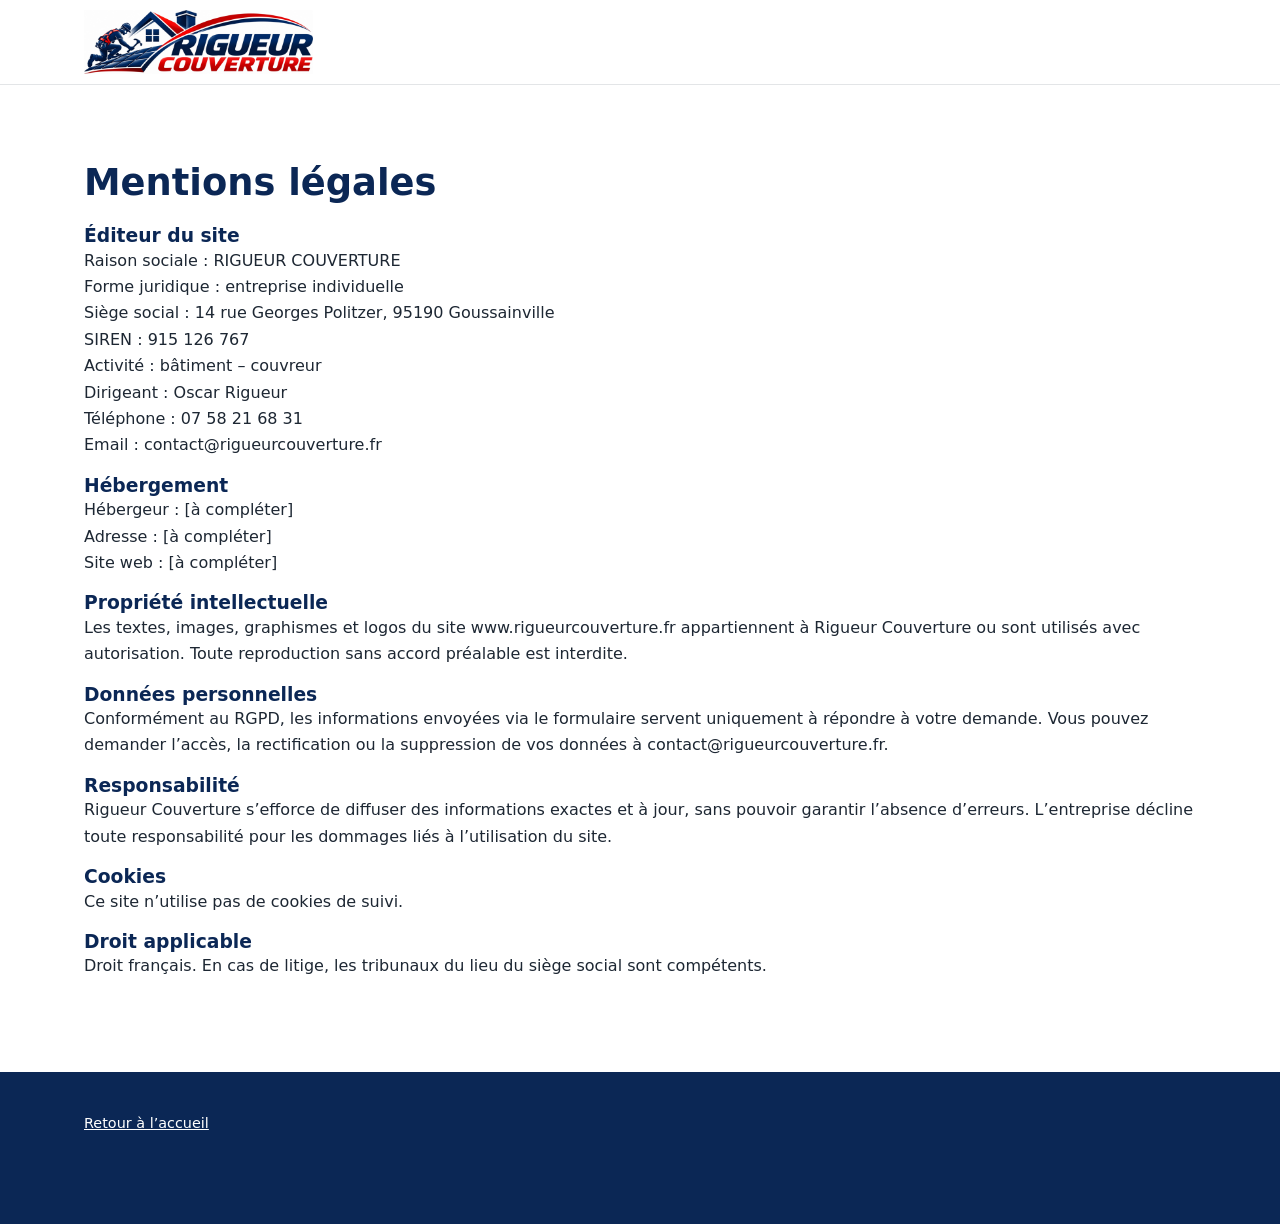
<file: mentions-legales.html>
<!DOCTYPE html>
<html lang="fr">
<head>
<meta charset="utf-8">
<meta name="viewport" content="width=device-width, initial-scale=1">
<title>Mentions légales – Rigueur Couverture</title>
<meta name="robots" content="noindex">
<link rel="icon" href="images/favicon.png">
<link rel="stylesheet" href="style.css">
</head>
<body>
<header><div class="wrap"><a class="marque" href="index.html"><img src="images/logo-entete.png" alt="Rigueur Couverture" width="700" height="196"></a></div></header>
<main><section><div class="wrap">
<h2>Mentions légales</h2>

<h3>Éditeur du site</h3>
<p>Raison sociale : RIGUEUR COUVERTURE<br>
Forme juridique : entreprise individuelle<br>
Siège social : 14 rue Georges Politzer, 95190 Goussainville<br>
SIREN : 915 126 767<br>
Activité : bâtiment – couvreur<br>
Dirigeant : Oscar Rigueur<br>
Téléphone : 07 58 21 68 31<br>
Email : contact@rigueurcouverture.fr</p>

<h3>Hébergement</h3>
<p>Hébergeur : [à compléter]<br>Adresse : [à compléter]<br>Site web : [à compléter]</p>

<h3>Propriété intellectuelle</h3>
<p>Les textes, images, graphismes et logos du site www.rigueurcouverture.fr appartiennent à Rigueur Couverture ou sont utilisés avec autorisation. Toute reproduction sans accord préalable est interdite.</p>

<h3>Données personnelles</h3>
<p>Conformément au RGPD, les informations envoyées via le formulaire servent uniquement à répondre à votre demande. Vous pouvez demander l’accès, la rectification ou la suppression de vos données à contact@rigueurcouverture.fr.</p>

<h3>Responsabilité</h3>
<p>Rigueur Couverture s’efforce de diffuser des informations exactes et à jour, sans pouvoir garantir l’absence d’erreurs. L’entreprise décline toute responsabilité pour les dommages liés à l’utilisation du site.</p>

<h3>Cookies</h3>
<p>Ce site n’utilise pas de cookies de suivi.</p>

<h3>Droit applicable</h3>
<p>Droit français. En cas de litige, les tribunaux du lieu du siège social sont compétents.</p>
</div></section></main>
<footer><div class="wrap"><a href="index.html">Retour à l’accueil</a></div></footer>
</body>
</html>
</file>
<file: style.css>
:root{--marine:#0b2755;--or:#b70a0a;--gris:#f5f6f7;--texte:#1d2733;--serif:Georgia,"Times New Roman",serif;--sans:system-ui,-apple-system,"Segoe UI",Roboto,Arial,sans-serif}
*{box-sizing:border-box}
html{scroll-behavior:smooth;scroll-padding-top:90px}
body{margin:0;font-family:var(--sans);color:var(--texte);background:#fff;line-height:1.65}
a{color:inherit}
:focus-visible{outline:3px solid var(--or);outline-offset:3px}
.wrap{max-width:1160px;margin:0 auto;padding:0 24px}
h1,h2,h3{margin:0;line-height:1.2;color:var(--marine)}
p{margin:0 0 1em}

.topbar{background:var(--gris);border-bottom:1px solid #e3e5e7;font-size:.85rem;font-weight:600;color:var(--marine)}
.topbar .wrap{display:flex;justify-content:flex-end;padding-top:8px;padding-bottom:8px}
.topbar a{text-decoration:none}

header{position:sticky;top:0;z-index:10;background:#fff;border-bottom:1px solid #e3e5e7}
header .wrap{display:flex;align-items:center;justify-content:space-between;gap:16px;min-height:84px}
.marque{display:flex;align-items:center;gap:12px;font-size:1.5rem;font-weight:800;color:var(--marine);text-decoration:none}
.marque img{display:block;height:64px;width:auto}
nav{display:flex;align-items:center;flex-wrap:wrap}
nav a{padding:0 16px;color:var(--marine);font-weight:600;text-decoration:none}
nav a+a{border-left:1px solid #d3d6d9}
nav a:hover{color:var(--or)}
nav a.cta{background:var(--or);color:#fff;border:0;border-radius:3px;padding:10px 18px;margin-left:12px}
nav a.cta:hover{background:#910808;color:#fff}

.btn{display:inline-block;background:var(--or);color:#fff;padding:13px 26px;border-radius:3px;text-decoration:none;font:inherit;font-weight:700;border:0;cursor:pointer}
.btn:hover{background:#910808}

.hero{position:relative;overflow:hidden;background:var(--marine);color:#fff;padding:130px 0;min-height:460px}
.hero-media{position:absolute;inset:0}
.hero-media::before{content:"";position:absolute;inset:0;background:url(images/hero.jpg) center/cover no-repeat;animation:zoom 26s ease-in-out infinite alternate}
.hero-media video{position:absolute;inset:0;width:100%;height:100%;object-fit:cover}
.hero::after{content:"";position:absolute;inset:0;background:rgba(10,25,48,.55)}
.hero .wrap{position:relative;z-index:1}
@keyframes zoom{from{transform:scale(1)}to{transform:scale(1.1) translate(-1.5%,1%)}}
@media(prefers-reduced-motion:reduce){.hero-media::before{animation:none}}
.hero h1{font-family:var(--serif);font-weight:400;color:#fff;font-size:clamp(2.2rem,5.5vw,4rem);max-width:20ch}
.hero p{font-size:1.15rem;max-width:56ch;margin:20px 0 30px}
.hero .btn+.btn{background:transparent;border:2px solid #fff;margin-left:10px}

section{padding:76px 0}
.centre{text-align:center}
.centre p{max-width:78ch;margin-left:auto;margin-right:auto}
section h2{font-size:clamp(1.7rem,3.5vw,2.3rem);margin-bottom:20px}
.gris{background:var(--gris)}

.grille4{display:grid;grid-template-columns:repeat(4,1fr);gap:28px;margin-top:44px}
.grille4 figure{margin:0 0 16px;aspect-ratio:3/2;background:#dde2e8;overflow:hidden;border-radius:3px}
.grille4 img{width:100%;height:100%;object-fit:cover;display:block}
.grille4 h3{font-size:1.25rem;margin-bottom:10px}
.grille4 p{font-size:.95rem;margin:0}

.points{display:grid;grid-template-columns:1fr 1fr;gap:40px 56px;margin-top:44px}
.points h3{font-size:1.2rem;padding-top:16px;border-top:3px solid var(--or);margin-bottom:10px}
.points p{margin:0}

form{display:grid;gap:16px;max-width:680px;margin:36px auto 0;text-align:left}
label{display:grid;gap:6px;font-weight:600;font-size:.95rem}
input,select,textarea{font:inherit;padding:12px;border:1px solid #8a949e;border-radius:3px;background:#fff;color:var(--texte)}
.deux{display:grid;grid-template-columns:1fr 1fr;gap:16px}
.rgpd{display:flex;gap:10px;font-weight:400;font-size:.9rem;align-items:flex-start}
.rgpd input{margin-top:4px}
.piege{position:absolute;left:-9999px}
#retour{display:none;padding:14px 16px;border-radius:3px;max-width:680px;margin:24px auto 0}
#retour.ok{display:block;background:#dff1ea;color:#154b3d}
#retour.erreur{display:block;background:#fbe3e0;color:#7a1d14}

footer{background:var(--marine);color:#d3dae6;padding:40px 0;font-size:.9rem}
footer a{color:#fff}
footer .wrap{display:flex;flex-wrap:wrap;justify-content:space-between;gap:16px}
.reseaux{flex-basis:100%;display:flex;justify-content:center;gap:16px;margin-top:8px;padding-top:28px;border-top:1px solid rgba(255,255,255,.18)}
.reseaux a{display:grid;place-items:center;width:46px;height:46px;border:1px solid rgba(255,255,255,.4);border-radius:50%;color:#fff}
.reseaux a:hover{background:var(--or);border-color:var(--or)}

.burger{display:none;background:none;border:2px solid var(--marine);color:var(--marine);font:inherit;font-weight:700;padding:8px 16px;border-radius:3px;cursor:pointer}
@media(max-width:960px){.grille4{grid-template-columns:1fr 1fr}}
@media(max-width:900px){
.burger{display:block}
header .wrap{flex-wrap:wrap;padding-top:10px;padding-bottom:10px}
nav{display:none;width:100%;flex-direction:column;align-items:stretch;padding-bottom:10px}
nav.ouvert{display:flex}
nav a,nav a+a{padding:14px 4px;border-left:0;border-top:1px solid #e3e5e7}
nav a.cta{margin:10px 0 0;text-align:center;border-top:0}
}
@media(max-width:700px){
header .wrap{padding-top:10px;padding-bottom:10px}
.topbar .wrap{justify-content:center}
.grille4,.points,.deux{grid-template-columns:1fr}
.hero{padding:80px 0}
.hero .btn+.btn{margin:12px 0 0}
}

.grille4{text-align:left}
.grille4 .accroche{font-weight:700;color:var(--or);font-size:.95rem;margin-bottom:8px}
.grille4 details{margin-top:14px;border-top:1px solid #dde2e8;padding-top:8px}
.grille4 summary{cursor:pointer;font-weight:700;color:var(--marine);padding:6px 0}
.grille4 ol{margin:8px 0 0;padding-left:20px;font-size:.9rem}
.grille4 li{margin-bottom:6px}
.grille4 .engage{font-weight:600;font-size:.9rem;margin-top:12px}
@media(max-width:700px){.marque{font-size:1.15rem}.marque img{height:44px;width:auto}}

/* Animations */
.hero .wrap>*{animation:monte .8s both}
.hero .wrap>*:nth-child(2){animation-delay:.15s}
.hero .wrap>*:nth-child(3){animation-delay:.3s}
.hero .wrap>*:nth-child(4){animation-delay:.3s}
@keyframes monte{from{opacity:0;transform:translateY(24px)}to{opacity:1;transform:none}}
.reveal{opacity:0;transform:translateY(28px);transition:opacity .7s ease,transform .7s ease}
.reveal.visible{opacity:1;transform:none}
.marque img{transition:height .25s}
header.reduit{box-shadow:0 2px 14px rgba(0,0,0,.12)}
header.reduit .marque img{height:46px}
nav a.actif{color:var(--or)}
.chiffres{background:var(--marine);color:#fff;padding:36px 0}
.chiffres .wrap{display:grid;grid-template-columns:repeat(3,1fr);text-align:center;gap:16px}
.chiffres .wrap>div+div{border-left:1px solid rgba(255,255,255,.2)}
.chiffres strong{display:block;font-family:var(--serif);font-weight:400;font-size:clamp(1.5rem,4vw,2.6rem);line-height:1.15}
.chiffres span{font-size:.92rem;color:#c9d3e6}
.appel{display:none;position:fixed;right:16px;bottom:16px;z-index:20;width:56px;height:56px;border-radius:50%;background:var(--or);color:#fff;place-items:center;box-shadow:0 4px 14px rgba(0,0,0,.3)}
@media(max-width:900px){.appel{display:grid}footer{padding-bottom:88px}}
@media(prefers-reduced-motion:reduce){.hero .wrap>*{animation:none}.reveal{opacity:1;transform:none;transition:none}}

/* Corrections : nouvelle structure */
.chapo{font-family:var(--serif);font-size:1.35rem;color:var(--marine);margin-bottom:16px}
.accent{font-family:var(--serif);font-size:1.3rem;color:var(--marine)}
.metiers{background:var(--marine)}
.metiers .wrap{display:grid;grid-template-columns:repeat(4,1fr);padding:0}
.metiers a{color:#fff;text-align:center;font-weight:700;letter-spacing:.07em;text-transform:uppercase;text-decoration:none;padding:20px 8px;border-left:1px solid rgba(255,255,255,.2)}
.metiers a:first-child{border-left:0}
.metiers a:hover{background:var(--or)}
.depts{display:grid;grid-template-columns:repeat(4,1fr);gap:20px;margin-top:40px}
.depts>div{background:#fff;border-top:3px solid var(--or);padding:24px 12px}
.depts strong{display:block;font-family:var(--serif);font-weight:400;font-size:2.6rem;line-height:1;color:var(--marine);margin-bottom:6px}
.urgence{background:var(--marine);color:#fff}
.urgence h2,.urgence h3{color:#fff}
.urgence p{color:#dbe3f0}
.dispo{display:grid;grid-template-columns:2fr 1fr;gap:48px;align-items:start}
.horaires{border:1px solid rgba(255,255,255,.3);border-radius:3px;padding:28px}
.horaires h3{font-size:1.2rem;margin-bottom:12px}
.horaires strong{font-family:var(--serif);font-weight:400;font-size:1.9rem;color:#fff}
.liste-conseils{list-style:none;padding:0;margin:32px auto 0;max-width:900px;display:grid;grid-template-columns:1fr 1fr;gap:14px 40px;text-align:left}
.liste-conseils li{position:relative;padding-left:30px}
.liste-conseils li::before{content:"✓";position:absolute;left:0;color:var(--or);font-weight:700}
.histoire .texte{max-width:780px}
.discret{flex-basis:100%;text-align:center;margin:0;font-size:.8rem;color:#9fb0cc}
.wa{position:fixed;right:16px;bottom:16px;z-index:20;width:56px;height:56px;border-radius:50%;background:#25d366;color:#fff;display:grid;place-items:center;box-shadow:0 4px 14px rgba(0,0,0,.3)}
.wa:hover{background:#1ebe5a}
footer{padding-bottom:88px}
@media(max-width:900px){.appel{bottom:84px}.dispo{grid-template-columns:1fr;gap:32px}}
@media(max-width:700px){.metiers .wrap{grid-template-columns:1fr 1fr}.metiers a:nth-child(3){border-left:0}.metiers a:nth-child(n+3){border-top:1px solid rgba(255,255,255,.2)}.depts{grid-template-columns:1fr 1fr}.liste-conseils{grid-template-columns:1fr}}

.urgence details{border-top:1px solid rgba(255,255,255,.25);padding-top:8px;margin:20px 0 12px}
.urgence summary{cursor:pointer;font-weight:700;color:#fff;padding:6px 0}
.urgence ol{padding-left:20px;margin:8px 0 0;color:#dbe3f0}
.urgence li{margin-bottom:6px}
.urgence .engage{font-weight:600;color:#fff}

.conseils-duo{display:grid;grid-template-columns:1.15fr 1fr;gap:48px;align-items:center;margin-top:32px;text-align:left}
.conseils-duo p{margin:0}
.conseils-duo .liste-conseils{grid-template-columns:1fr;margin:20px 0 0;max-width:none}
.conseils-img{margin:0;border-radius:3px;overflow:hidden;box-shadow:0 10px 30px rgba(0,0,0,.15)}
.conseils-img img{display:block;width:100%;height:auto}
.conseils-duo.sans-image{grid-template-columns:1fr}
.conseils-duo.sans-image .liste-conseils{grid-template-columns:1fr 1fr;max-width:900px;margin:20px auto 0}
@media(max-width:900px){.conseils-duo{grid-template-columns:1fr}.conseils-duo.sans-image .liste-conseils{grid-template-columns:1fr}}

.conseils-img img{aspect-ratio:4/3;object-fit:cover}
</file>
